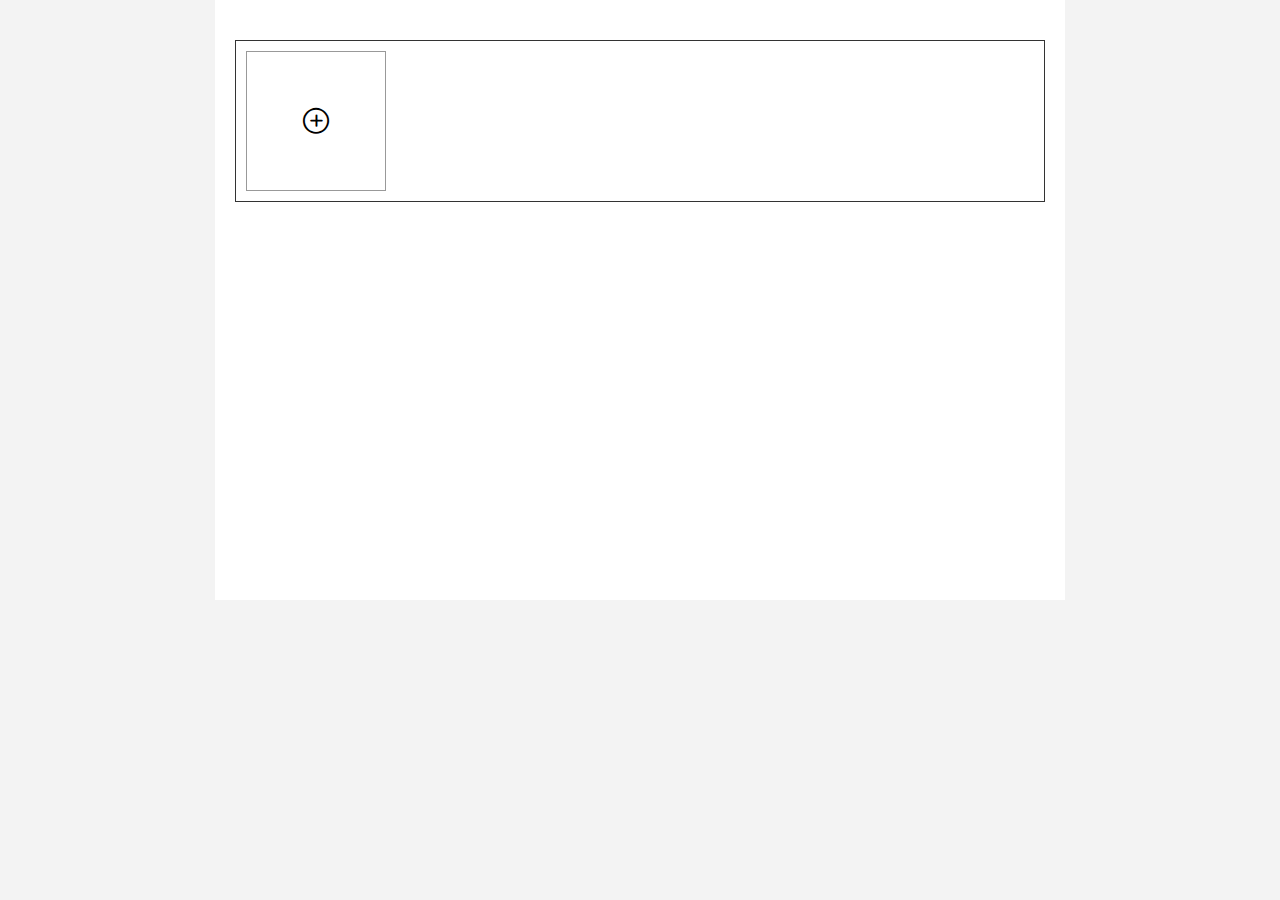
<file: index.html>
<!DOCTYPE html>
<html lang="en">

<head>
    <meta charset="UTF-8">
    <meta name="viewport" content="width=device-width, initial-scale=1.0">
    <title>图片上传预览</title>
    <link rel="stylesheet" href="assets/font/iconfont.css">
    <link rel="stylesheet" href="src/css/index.css">
    <link rel="shortcut icon" href="assets/images/tom01.png" type="image/x-icon">
    <script src="https://cdn.bootcdn.net/ajax/libs/Base64/1.3.0/base64.js"></script>
</head>

<body>
    <div class="wrap">
        <div class="wrap-content">
            <!-- 这里面放插入的图片 -->
            <!-- <div class="wrap-content-img">
                <img src="https://plus.unsplash.com/premium_photo-1731950841594-0a4ee85db450?w=600&auto=format&fit=crop&q=60&ixlib=rb-4.0.3&ixid=M3wxMjA3fDB8MHxmZWF0dXJlZC1waG90b3MtZmVlZHwxN3x8fGVufDB8fHx8fA%3D%3D"
                    alt="">
                <div class="mask">
                    <div class="mask-operate">
                        <span class="iconfont icon-fangdajing"></span>
                        <span class="iconfont icon-iconfontzhizuobiaozhun023146"></span>
                        <span class="iconfont icon-shanchu"></span>
                    </div>
                </div>
            </div> -->
            <!-- + 号按钮 -->
            <div class="wrap-content-add">
                <span class="iconfont icon-tianjia icon"></span>
            </div>
        </div>
        <div class="bigPreviewImg">
            <span class="iconfont icon-shanchu"></span>
            <img src="/assets/images/tom01.png" alt="" class="pimg">
        </div>
    </div>
    <script src="src/js/index.js"></script>
</body>

</html>
</file>
<file: assets/font/iconfont.css>
@font-face {
  font-family: "iconfont"; /* Project id 4800208 */
  src: url('iconfont.woff2?t=1735891899351') format('woff2'),
       url('iconfont.woff?t=1735891899351') format('woff'),
       url('iconfont.ttf?t=1735891899351') format('truetype');
}

.iconfont {
  font-family: "iconfont" !important;
  font-size: 16px;
  font-style: normal;
  -webkit-font-smoothing: antialiased;
  -moz-osx-font-smoothing: grayscale;
}

.icon-fangdajing:before {
  content: "\e848";
}

.icon-shanchu:before {
  content: "\e8b6";
}

.icon-pinglun:before {
  content: "\e628";
}

.icon-liebiao:before {
  content: "\e614";
}

.icon-iconfontzhizuobiaozhun023146:before {
  content: "\e694";
}

.icon-zhuanfa:before {
  content: "\e627";
}

.icon-zanting:before {
  content: "\e629";
}

.icon-bofang:before {
  content: "\e600";
}

.icon-gengduo:before {
  content: "\e612";
}

.icon-sousuo:before {
  content: "\e640";
}

.icon-fanhui:before {
  content: "\e601";
}

.icon-tianjia:before {
  content: "\e644";
}

.icon-wangyiyun:before {
  content: "\e602";
}
</file>
<file: src/css/index.css>
* {
    margin: 0;
    padding: 0;
    box-sizing: border-box;
    list-style: none;
}

html,
body {
    background-color: #f3f3f3;
}

.wrap {
    position: relative;
    margin: auto;
    width: 850px;
    height: 600px;
    padding: 40px 20px;
    background-color: #fff;
}

.wrap-content {
    display: flex;
    flex-wrap: wrap;
    align-items: center;
    width: 100%;
    border: 1px solid #333;
}

.wrap-content-add {
    display: flex;
    justify-content: center;
    align-items: center;
    margin: 10px;
    width: 140px;
    height: 140px;
    border: 1px solid #999;
    cursor: pointer;
}

.wrap-content-img {
    position: relative;
    display: flex;
    justify-content: center;
    align-items: center;
    margin: 10px;
    width: 140px;
    height: 140px;
    border: 1px solid #999;
    cursor: pointer;
}

.mask {
    opacity: 0;
    position: absolute;
    top: 0;
    left: 0px;
    background-color: rgba(0, 0, 0, 0.2);
    width: 100%;
    height: 100%;
    overflow: hidden;
    transition: all ease-in 300ms;

}

.wrap-content-img:hover .mask {
    opacity: 1;
}

.mask-operate {
    width: 100%;
    height: 30px;
    margin-top: 55px;
    text-align: center;
    line-height: 30px;
    color: #fefefe;
}

.mask-operate span {
    font-size: 20px;
    padding: 0 5px;
}

.mask-operate .delImg {
    width: 30px;
    height: 30px;
    text-align: center;
    float: right;
}

.wrap-content-img img {
    width: 100%;
    height: 100%;
}

.wrap-content-add span {
    font-size: 30px;
}

/* ===================预览图大图效果========== */
.bigPreviewImg {
    display: none;
    position: fixed;
    top: 50%;
    left: 50%;
    transform: translate(-50%, -50%);
    width: 550px;
    height: 580px;
    padding: 0 20px;
    background-color: #f7f7f7;
    border-radius: 20px;
    z-index: 999;
    overflow: hidden;
}

.bigPreviewImg span {
    display: block;
    text-align: right;
    line-height: 80px;
    width: 100%;
    height: 80px;
    padding-right: 20px;
    font-size: 20px;
    cursor: pointer;
}

.bigPreviewImg img {
    margin-left: 50%;
    width: 450px;
    height: 450px;
    margin-top: 8px;
    transform: translateX(-50%);
}
</file>
